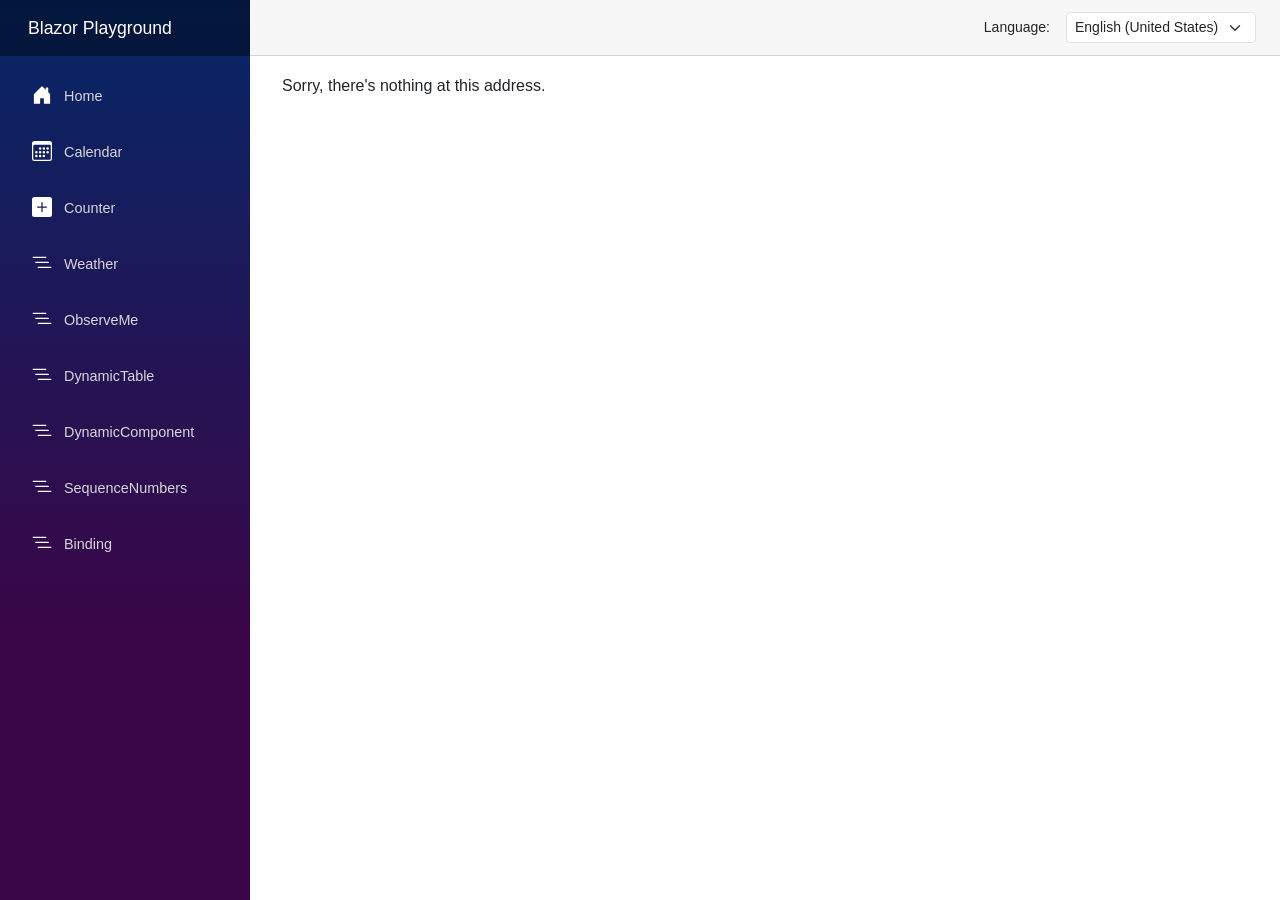
<file: index.html>
<!DOCTYPE html>
<html lang="en">

<head>
    <meta charset="utf-8" />
    <meta name="viewport" content="width=device-width, initial-scale=1.0" />
    <title>WebUi</title>
    <base href="/" />
    <link rel="stylesheet" href="lib/bootstrap/dist/css/bootstrap.min.css" />
    <link rel="stylesheet" href="css/app.css" />
    <link rel="icon" type="image/png" href="favicon.png" />
    <link href="WebUi.styles.css" rel="stylesheet" />

    <!-- Start Single Page Apps for GitHub Pages -->
    <script type="text/javascript">
        // Single Page Apps for GitHub Pages
        // https://github.com/rafrex/spa-github-pages
        // Copyright (c) 2016 Rafael Pedicini, licensed under the MIT License
        // ----------------------------------------------------------------------
        // This script checks to see if a redirect is present in the query string
        // and converts it back into the correct url and adds it to the
        // browser's history using window.history.replaceState(...),
        // which won't cause the browser to attempt to load the new url.
        // When the single page app is loaded further down in this file,
        // the correct url will be waiting in the browser's history for
        // the single page app to route accordingly.
        (function (l) {
            if (l.search) {
                var q = {};
                l.search.slice(1).split('&').forEach(function (v) {
                    var a = v.split('=');
                    q[a[0]] = a.slice(1).join('=').replace(/~and~/g, '&');
                });
                if (q.p !== undefined) {
                    window.history.replaceState(null, null,
                        l.pathname.slice(0, -1) + (q.p || '') +
                        (q.q ? ('?' + q.q) : '') +
                        l.hash
                    );
                }
            }
        }(window.location))
    </script>
    <!-- End Single Page Apps for GitHub Pages -->
</head>

<body>
    <div id="app">
        <svg class="loading-progress">
            <circle r="40%" cx="50%" cy="50%" />
            <circle r="40%" cx="50%" cy="50%" />
        </svg>
        <div class="loading-progress-text"></div>
    </div>

    <div id="blazor-error-ui">
        An unhandled error has occurred.
        <a href="." class="reload">Reload</a>
        <span class="dismiss">🗙</span>
    </div>
    <script src="_framework/blazor.webassembly.js"></script>
    <script autostart=”true”>
        window.blazorCulture = {
            get: () => localStorage['BlazorCulture'],
            set: (value) => localStorage['BlazorCulture'] = value
        };
    </script>
</body>

</html>
</file>
<file: css/app.css>
/* @import url('debug/grid-debug.css'); */
html, body {
    font-family: Arial, sans-serif;
    /* Helvetica* does not center vertically in Firefox. */
    /* font-family: 'Helvetica Neue', Helvetica, Arial, sans-serif; */
}

h1:focus {
    outline: none;
}

a, .btn-link {
    color: #0071c1;
}

.btn-primary {
    color: #fff;
    background-color: #1b6ec2;
    border-color: #1861ac;
}

.btn:focus, .btn:active:focus, .btn-link.nav-link:focus, .form-control:focus, .form-check-input:focus {
  box-shadow: 0 0 0 0.1rem white, 0 0 0 0.25rem #258cfb;
}

.content {
    padding-top: 1.1rem;
}

.valid.modified:not([type=checkbox]) {
    outline: 1px solid #26b050;
}

.invalid {
    outline: 1px solid red;
}

.validation-message {
    color: red;
}

#blazor-error-ui {
    color-scheme: light only;
    background: lightyellow;
    bottom: 0;
    box-shadow: 0 -1px 2px rgba(0, 0, 0, 0.2);
    box-sizing: border-box;
    display: none;
    left: 0;
    padding: 0.6rem 1.25rem 0.7rem 1.25rem;
    position: fixed;
    width: 100%;
    z-index: 1000;
}

    #blazor-error-ui .dismiss {
        cursor: pointer;
        position: absolute;
        right: 0.75rem;
        top: 0.5rem;
    }

.blazor-error-boundary {
    background: url([data-uri]) no-repeat 1rem/1.8rem, #b32121;
    padding: 1rem 1rem 1rem 3.7rem;
    color: white;
}

    .blazor-error-boundary::after {
        content: "An error has occurred."
    }

.loading-progress {
    position: relative;
    display: block;
    width: 8rem;
    height: 8rem;
    margin: 20vh auto 1rem auto;
}

    .loading-progress circle {
        fill: none;
        stroke: #e0e0e0;
        stroke-width: 0.6rem;
        transform-origin: 50% 50%;
        transform: rotate(-90deg);
    }

        .loading-progress circle:last-child {
            stroke: #1b6ec2;
            stroke-dasharray: calc(3.141 * var(--blazor-load-percentage, 0%) * 0.8), 500%;
            transition: stroke-dasharray 0.05s ease-in-out;
        }

.loading-progress-text {
    position: absolute;
    text-align: center;
    font-weight: bold;
    inset: calc(20vh + 3.25rem) 0 auto 0.2rem;
}

    .loading-progress-text:after {
        content: var(--blazor-load-percentage-text, "Loading");
    }

code {
    color: #c02d76;
}

.form-floating > .form-control-plaintext::placeholder, .form-floating > .form-control::placeholder {
    color: var(--bs-secondary-color);
    text-align: end;
}

.form-floating > .form-control-plaintext:focus::placeholder, .form-floating > .form-control:focus::placeholder {
    text-align: start;
}
</file>
<file: WebUi.styles.css>
/* /Components/Calendar/NSCalendarComponent.razor.rz.scp.css */
div.today[calendar-scope] {
  border: 3px solid seagreen;
}

.holiday[calendar-scope] {
  color: red;
}

.other-month[calendar-scope] {
  background: whitesmoke;
  color: gray;
}

/* CSS Grid */

.ns-calendar[calendar-scope] {
  display: grid;
  margin: 0 auto;
  grid-template-areas:
    "calhead"
    "calbody";
  grid-template-rows: auto-fit auto;
  /* line-height: 1.2; */
  min-width: 50em;
  padding: 10px;
  width: 100%;
}

.calendar-head[calendar-scope] {
  display: grid;
  grid-area: calhead;
  grid-template-areas:
    ".... head ...."
    "prev nav  next";
  grid-template-columns: 1fr auto 1fr;
  grid-template-rows: 8fr 6fr;
}

.calendar-month[calendar-scope] {
  grid-area: head;
  text-align: center;
}

.calendar-month h3[calendar-scope] {
  font-size: 1.2rem;
}

.calendar-nav[calendar-scope] {
  padding: 0.1em;
}

.calendar-nav button[calendar-scope] {
  font-size: 1rem;
  border-radius: 5px;
}

.calendar-nav.calendar-year[calendar-scope] {
  grid-area: nav;
  text-align: center;
}

.calendar-nav.calendar-prev[calendar-scope] {
  grid-area: prev;
  text-align: left;
}

.calendar-nav.calendar-next[calendar-scope] {
  grid-area: next;
  text-align: right;
}

.calendar-button-link[calendar-scope] {
  background: none;
  border: none;
  color: #0057b3;
}

.calendar-button-link:hover[calendar-scope] {
  background: none;
  background-color: #f0f5fa;
}

.calendar-button-link:focus[calendar-scope] {
  border: none;
  outline: none;
}

.calendar-body[calendar-scope] {
  display: grid;
  grid-area: calbody;
  grid-template-columns: 3ch repeat(7, minmax(6rem, 1fr));
  grid-template-rows: 2em repeat(auto-fill, minmax(12vh, minmax(0, 1fr)));
  /* grid-template-rows: 2em repeat(auto-fill, minmax(10em, 1fr)); */
  /* https://stackoverflow.com/questions/43311943/prevent-content-from-expanding-grid-items */
  /* min-height: 50em; */
  min-width: 0;
}

.calendar-week-head[calendar-scope] {
  align-items: center;
  border: 1px solid lightgrey;
  display: flex;
  height: 2em;
  justify-content: center;
}

.calendar-week-item[calendar-scope] {
  border: 1px solid lightgrey;
  display: flex;
  justify-content: center;
  padding: 5px;
}

.calendar-day-item[calendar-scope] {
  border: 1px solid lightgrey;
  display: grid;
  grid-template-columns: 100%;
  grid-template-rows: minmax(0, 1fr) minmax(0, 2fr);
  height: 7.5em;
  /* grid-template-rows: minmax(0, 2fr) repeat(4, minmax(0, 1fr)); */
  /* grid-template-rows: minmax(0, 1fr) minmax(0, 2fr); */
  justify-items: stretch;
  min-width: 0;
  overflow-y: hidden;
  padding: 0.1rem;
  /* https://stackoverflow.com/questions/43311943/prevent-content-from-expanding-grid-items */
  /*height: 12vh; /* day-items overlap when resized */
  /* min-height: 6em; */
}

.normal-text[calendar-scope] {
  display: inline-block;
  font-size: 0.75rem;
}

.large-text[calendar-scope] {
  display: inline-block;
  font-size: 1rem;
  padding-left: auto;
}

.text-right[calendar-scope] {
  text-align: right;
}

.text-nowrap[calendar-scope] {
  overflow: hidden;
  text-overflow: ellipsis;
  white-space: nowrap;
}

.calendar-day-head[calendar-scope] {
  display: grid;
  gap: 0 0;
  grid-template-areas: "holiday day";
  grid-template-columns: minmax(0, 5fr) 1fr;
  grid-template-rows: 1fr;
  height: 2.4em;
  justify-items: stretch;
}

.calendar-day-head-holiday[calendar-scope] {
  grid-area: holiday;
  height: 2.4em;
  line-height: 1.2;
  overflow: hidden;
}

.calendar-day-head-holiday:hover[calendar-scope] {
  overflow: visible;
}

.calendar-day-head-holiday:hover ul[calendar-scope] {
  position: relative;
  z-index: 1;
}

.calendar-day-head-day[calendar-scope] {
  grid-area: day;
  justify-self: stretch;
}

ul.calendar-holiday-list[calendar-scope] {
  list-style-type: none;
  padding-left: 0;
}

ul.calendar-holiday-list>li[calendar-scope] {
  align-items: center;
  display: flex;
  justify-content: space-between;
  padding: 0 0.4ch;
}

ul.calendar-holiday-list-indicator> :first-child[calendar-scope]::after {
  /* Down-Pointing Small Triangle */
  content: "\25BE";
  text-shadow: gray 1px 1px;
}

ul.calendar-holiday-list-indicator:hover> :first-child[calendar-scope]::after {
  /* Minus Sign */
  content: "\2212";
}

.calendar-entries-container[calendar-scope] {
  display: grid;
  /* TODO: Should font-size be set here? rem or em? */
  font-size: 0.75rem;
  grid-row: 2 / 5;
  grid-template-columns: 100%;
  grid-template-rows: repeat(4, 1.2rem);
  /* TODO: Should line-height be set here? */
  line-height: 1.2rem;
  /* A container with no entries must be the same height as one with entries. */
  min-height: 4.8rem;
}

.calendar-entry[calendar-scope] {
  align-items: center;
  background: lightblue;
  border-radius: 3px;
  cursor: default;
  display: flex;
  flex-flow: row wrap;
  justify-content: space-between;
  line-height: inherit;
  margin: 1px;
  overflow: hidden;
  padding: 0 0.2rem;
}

.calendar-entry-text[calendar-scope] {
  flex-basis: 65%;
  flex-grow: 2;
}

.calendar-entry-duration[calendar-scope] {
  flex-shrink: 100;
  overflow: hidden;
}

/* Animations */

.today.pulse[calendar-scope] {
  animation: pulse-calendar-scope 1s;
}

@keyframes pulse-calendar-scope {
  from {
    background: seagreen;
  }

  to {
    background: inherit;
  }
}
/* /Components/Calendar/NSCalendarEntriesComponent.razor.rz.scp.css */
/*
Styles are defined in parent component's css. A custom CssScope is defined in the csproj file.
<ItemGroup>
  <None Update="Components/Calendar/*.razor.css" CssScope="calendar-scope" />
</ItemGroup>
*/
/* /Layout/MainLayout.razor.rz.scp.css */
.page[b-mizy7xa122] {
    position: relative;
    display: flex;
    flex-direction: column;
}

main[b-mizy7xa122] {
    flex: 1;
}

.sidebar[b-mizy7xa122] {
    background-image: linear-gradient(180deg, rgb(5, 39, 103) 0%, #3a0647 70%);
}

.top-row[b-mizy7xa122] {
    background-color: #f7f7f7;
    border-bottom: 1px solid #d6d5d5;
    justify-content: flex-end;
    height: 3.5rem;
    display: flex;
    align-items: center;
}

    .top-row[b-mizy7xa122]  a, .top-row[b-mizy7xa122]  .btn-link {
        white-space: nowrap;
        margin-left: 1.5rem;
        text-decoration: none;
    }

    .top-row[b-mizy7xa122]  a:hover, .top-row[b-mizy7xa122]  .btn-link:hover {
        text-decoration: underline;
    }

    .top-row[b-mizy7xa122]  a:first-child {
        overflow: hidden;
        text-overflow: ellipsis;
    }

@media (max-width: 640.98px) {
    .top-row[b-mizy7xa122] {
        justify-content: space-between;
    }

    .top-row[b-mizy7xa122]  a, .top-row[b-mizy7xa122]  .btn-link {
        margin-left: 0;
    }
}

@media (min-width: 641px) {
    .page[b-mizy7xa122] {
        flex-direction: row;
    }

    .sidebar[b-mizy7xa122] {
        width: 250px;
        height: 100vh;
        position: sticky;
        top: 0;
    }

    .top-row[b-mizy7xa122] {
        position: sticky;
        top: 0;
        z-index: 1;
    }

    .top-row.auth[b-mizy7xa122]  a:first-child {
        flex: 1;
        text-align: right;
        width: 0;
    }

    .top-row[b-mizy7xa122], article[b-mizy7xa122] {
        padding-left: 2rem !important;
        padding-right: 1.5rem !important;
    }
}
/* /Layout/NavMenu.razor.rz.scp.css */
.navbar-toggler[b-b8uk4k0g34] {
    background-color: rgba(255, 255, 255, 0.1);
}

.top-row[b-b8uk4k0g34] {
    min-height: 3.5rem;
    background-color: rgba(0,0,0,0.4);
}

.navbar-brand[b-b8uk4k0g34] {
    font-size: 1.1rem;
}

.bi[b-b8uk4k0g34] {
    display: inline-block;
    position: relative;
    width: 1.25rem;
    height: 1.25rem;
    margin-right: 0.75rem;
    top: -1px;
    background-size: cover;
}

.bi-house-door-fill-nav-menu[b-b8uk4k0g34] {
    background-image: url("data:image/svg+xml,%3Csvg xmlns='http://www.w3.org/2000/svg' width='16' height='16' fill='white' class='bi bi-house-door-fill' viewBox='0 0 16 16'%3E%3Cpath d='M6.5 14.5v-3.505c0-.245.25-.495.5-.495h2c.25 0 .5.25.5.5v3.5a.5.5 0 0 0 .5.5h4a.5.5 0 0 0 .5-.5v-7a.5.5 0 0 0-.146-.354L13 5.793V2.5a.5.5 0 0 0-.5-.5h-1a.5.5 0 0 0-.5.5v1.293L8.354 1.146a.5.5 0 0 0-.708 0l-6 6A.5.5 0 0 0 1.5 7.5v7a.5.5 0 0 0 .5.5h4a.5.5 0 0 0 .5-.5Z'/%3E%3C/svg%3E");
}

.bi-plus-square-fill-nav-menu[b-b8uk4k0g34] {
    background-image: url("data:image/svg+xml,%3Csvg xmlns='http://www.w3.org/2000/svg' width='16' height='16' fill='white' class='bi bi-plus-square-fill' viewBox='0 0 16 16'%3E%3Cpath d='M2 0a2 2 0 0 0-2 2v12a2 2 0 0 0 2 2h12a2 2 0 0 0 2-2V2a2 2 0 0 0-2-2H2zm6.5 4.5v3h3a.5.5 0 0 1 0 1h-3v3a.5.5 0 0 1-1 0v-3h-3a.5.5 0 0 1 0-1h3v-3a.5.5 0 0 1 1 0z'/%3E%3C/svg%3E");
}

.bi-list-nested-nav-menu[b-b8uk4k0g34] {
    background-image: url("data:image/svg+xml,%3Csvg xmlns='http://www.w3.org/2000/svg' width='16' height='16' fill='white' class='bi bi-list-nested' viewBox='0 0 16 16'%3E%3Cpath fill-rule='evenodd' d='M4.5 11.5A.5.5 0 0 1 5 11h10a.5.5 0 0 1 0 1H5a.5.5 0 0 1-.5-.5zm-2-4A.5.5 0 0 1 3 7h10a.5.5 0 0 1 0 1H3a.5.5 0 0 1-.5-.5zm-2-4A.5.5 0 0 1 1 3h10a.5.5 0 0 1 0 1H1a.5.5 0 0 1-.5-.5z'/%3E%3C/svg%3E");
}

.bi-calendar3-nav-menu[b-b8uk4k0g34] {
    background-image: url("data:image/svg+xml,%3Csvg xmlns='http://www.w3.org/2000/svg' width='16' height='16' fill='white' class='bi bi-calendar3' viewBox='0 0 16 16'%3E%3Cpath d='M14 0H2a2 2 0 0 0-2 2v12a2 2 0 0 0 2 2h12a2 2 0 0 0 2-2V2a2 2 0 0 0-2-2M1 3.857C1 3.384 1.448 3 2 3h12c.552 0 1 .384 1 .857v10.286c0 .473-.448.857-1 .857H2c-.552 0-1-.384-1-.857z'/%3E%3Cpath d='M6.5 7a1 1 0 1 0 0-2 1 1 0 0 0 0 2m3 0a1 1 0 1 0 0-2 1 1 0 0 0 0 2m3 0a1 1 0 1 0 0-2 1 1 0 0 0 0 2m-9 3a1 1 0 1 0 0-2 1 1 0 0 0 0 2m3 0a1 1 0 1 0 0-2 1 1 0 0 0 0 2m3 0a1 1 0 1 0 0-2 1 1 0 0 0 0 2m3 0a1 1 0 1 0 0-2 1 1 0 0 0 0 2m-9 3a1 1 0 1 0 0-2 1 1 0 0 0 0 2m3 0a1 1 0 1 0 0-2 1 1 0 0 0 0 2m3 0a1 1 0 1 0 0-2 1 1 0 0 0 0 2'/%3E%3C/svg%3E");
}

.nav-item[b-b8uk4k0g34] {
    font-size: 0.9rem;
    padding-bottom: 0.5rem;
}

    .nav-item:first-of-type[b-b8uk4k0g34] {
        padding-top: 1rem;
    }

    .nav-item:last-of-type[b-b8uk4k0g34] {
        padding-bottom: 1rem;
    }

    .nav-item[b-b8uk4k0g34]  a {
        color: #d7d7d7;
        border-radius: 4px;
        height: 3rem;
        display: flex;
        align-items: center;
        line-height: 3rem;
    }

.nav-item[b-b8uk4k0g34]  a.active {
    background-color: rgba(255,255,255,0.37);
    color: white;
}

.nav-item[b-b8uk4k0g34]  a:hover {
    background-color: rgba(255,255,255,0.1);
    color: white;
}

@media (min-width: 641px) {
    .navbar-toggler[b-b8uk4k0g34] {
        display: none;
    }

    .collapse[b-b8uk4k0g34] {
        /* Never collapse the sidebar for wide screens */
        display: block;
    }

    .nav-scrollable[b-b8uk4k0g34] {
        /* Allow sidebar to scroll for tall menus */
        height: calc(100vh - 3.5rem);
        overflow-y: auto;
    }
}
/* /Pages/Binding.razor.rz.scp.css */
select[b-hheqy1glwb] {
    height: 14vh;
    width: 12vw;
}

.select-container[b-hheqy1glwb] {
    display: grid;
    grid-template-areas: "left center right";
    grid-template-columns: auto 4vw auto;
    justify-content: center;
    width: 30vw;
}

#left-column[b-hheqy1glwb] {
    grid-area: left;
}

#button-column[b-hheqy1glwb] {
    align-self: center;
    grid-area: center;
    justify-self: center;
    text-align: center;
}

#right-column[b-hheqy1glwb] {
    grid-area: right;
}
</file>
